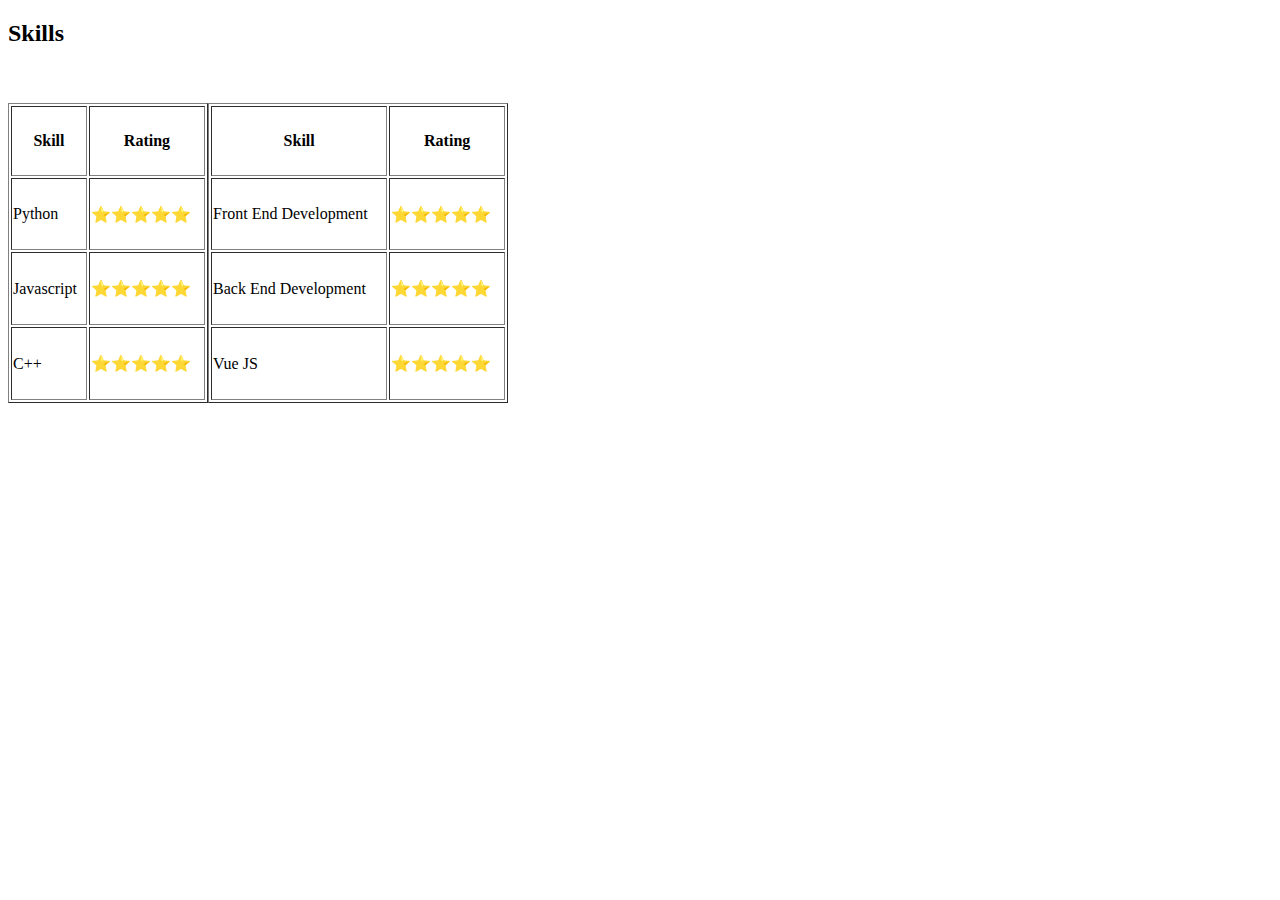
<file: index.html>
<!DOCTYPE html>
<html lang="en">
<head>
    <meta charset="UTF-8">
    <meta http-equiv="X-UA-Compatible" content="IE=edge">
    <meta name="viewport" content="width=device-width, initial-scale=1.0">
    <title>Kay✯</title>
</head>
<body>
    <p style="font-size: 20px;"><font size="5"><b>Skills</b></font></p>
    <br><br>
<table style="float: left;"   border="1" height="300" width="200">
    <!-- first -->
    <tr>
        <td style="text-align: center;"><b>Skill</b></td>
        <td style="text-align: center;"><b>Rating</b></td>
    </tr>
    <tr>
     <td>Python</td>  
     <td>⭐⭐⭐⭐⭐</td>
    </tr>
    <tr>
        <td>Javascript</td>  
        <td>⭐⭐⭐⭐⭐</td>
       </tr>
       <tr>
        <td>C++</td>  
        <td>⭐⭐⭐⭐⭐</td>
       </tr>
</table>
<table border="1" width="300" height="300">
    <tr>
        <td style="text-align: center;"><b>Skill</b></td>
        <td style="text-align: center;"><b>Rating</b></td>
    </tr>
    <tr>
        <td>Front End Development</td>
         <td>⭐⭐⭐⭐⭐</td>
    </tr>
    <tr>
        <td>Back End Development</td>
        <td>⭐⭐⭐⭐⭐</td>
    </tr>
    <tr>
        <td>Vue JS</td>
        <td>⭐⭐⭐⭐⭐</td>
    </tr>
</table>
    
</body>
</html>
</file>
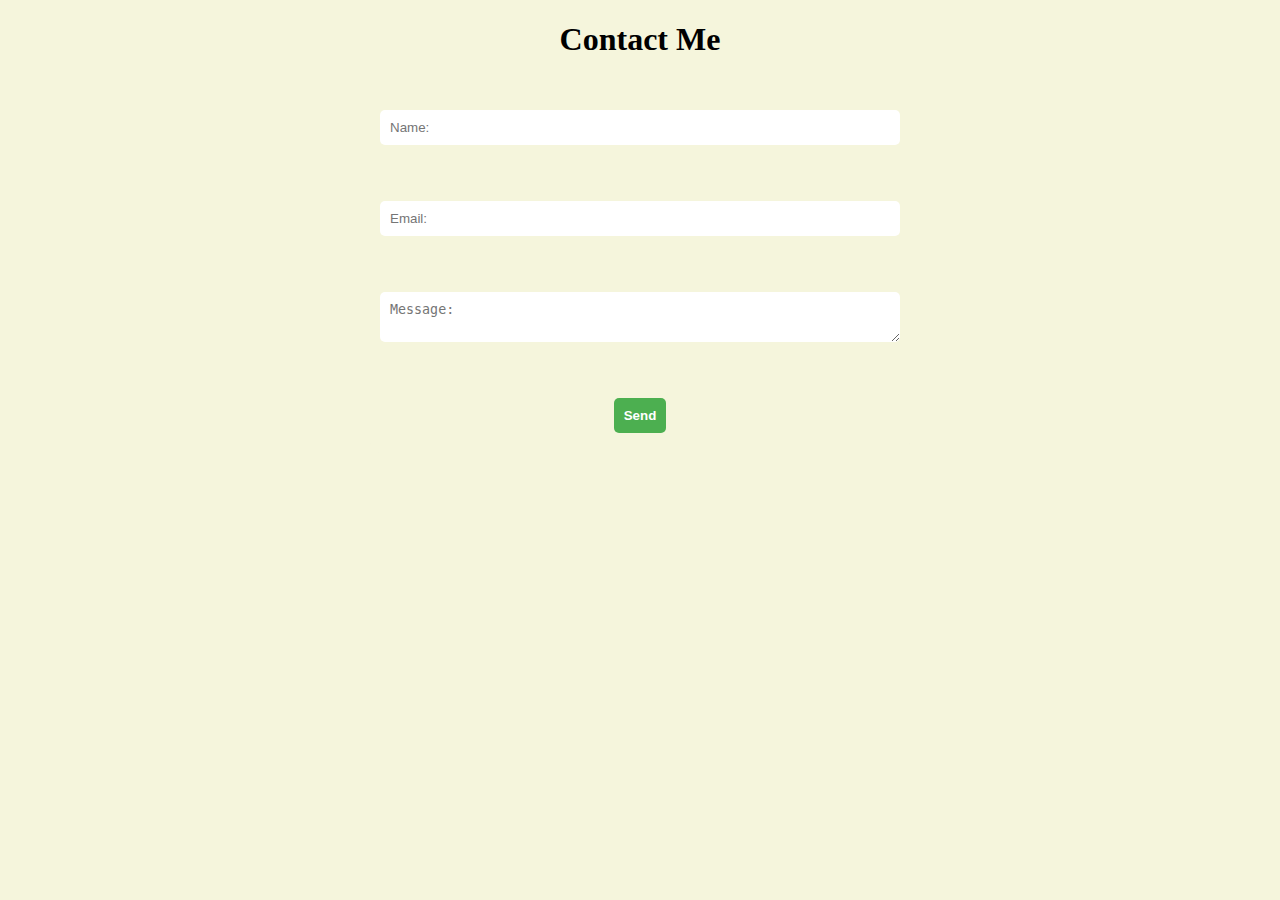
<file: contact.html>
<!DOCTYPE html>
<html lang="en">
<head>
    <meta charset="UTF-8">
    <meta http-equiv="X-UA-Compatible" content="IE=edge">
    <meta name="viewport" content="width=device-width, initial-scale=1.0">
    <title>Kay✯</title>
</head>
<body bgcolor="beige">
    <center>
   <b><h1>Contact Me</h1></b>
    </center>
    <form action="mailto:samuelkay528@gmail.com" method="post" enctype="text/plain" class="contact-form">
       <input type="text" id="name" name="name" placeholder="Name:" required><br><br>

        <input type="email" id="email" name="email" placeholder="Email:" required><br><br>
 
        <textarea id="message" name="message" placeholder="Message:" required></textarea><br><br>

        <button type="submit">Send</button>
    </form>

    <style>
        .contact-form {
            max-width: 500px;
            margin: 0 auto;
            display: flex;
            flex-direction: column;
            align-items: center;
            padding: 20px;
            background-color: beige;
            border-radius: 10px;
        }

        label {
            display: block;
            font-weight: bold;
            margin-top: 10px;
        }

        input[type="text"],
        input[type="email"],
        textarea {
            padding: 10px;
            margin: 10px 0;
            width: 100%;
            border: none;
            border-radius: 5px;
            background-color: #fff;
        }

        button {
            padding: 10px;
            margin-top: 10px;
            border: none;
            border-radius: 5px;
            background-color: #4caf50;
            color: #fff;
            font-weight: bold;
            cursor: pointer;
            transition: background-color 0.3s ease;
        }

        button:hover {
            background-color: #3e8e41;
        }
    </style>

</body>
</html>
</file>
